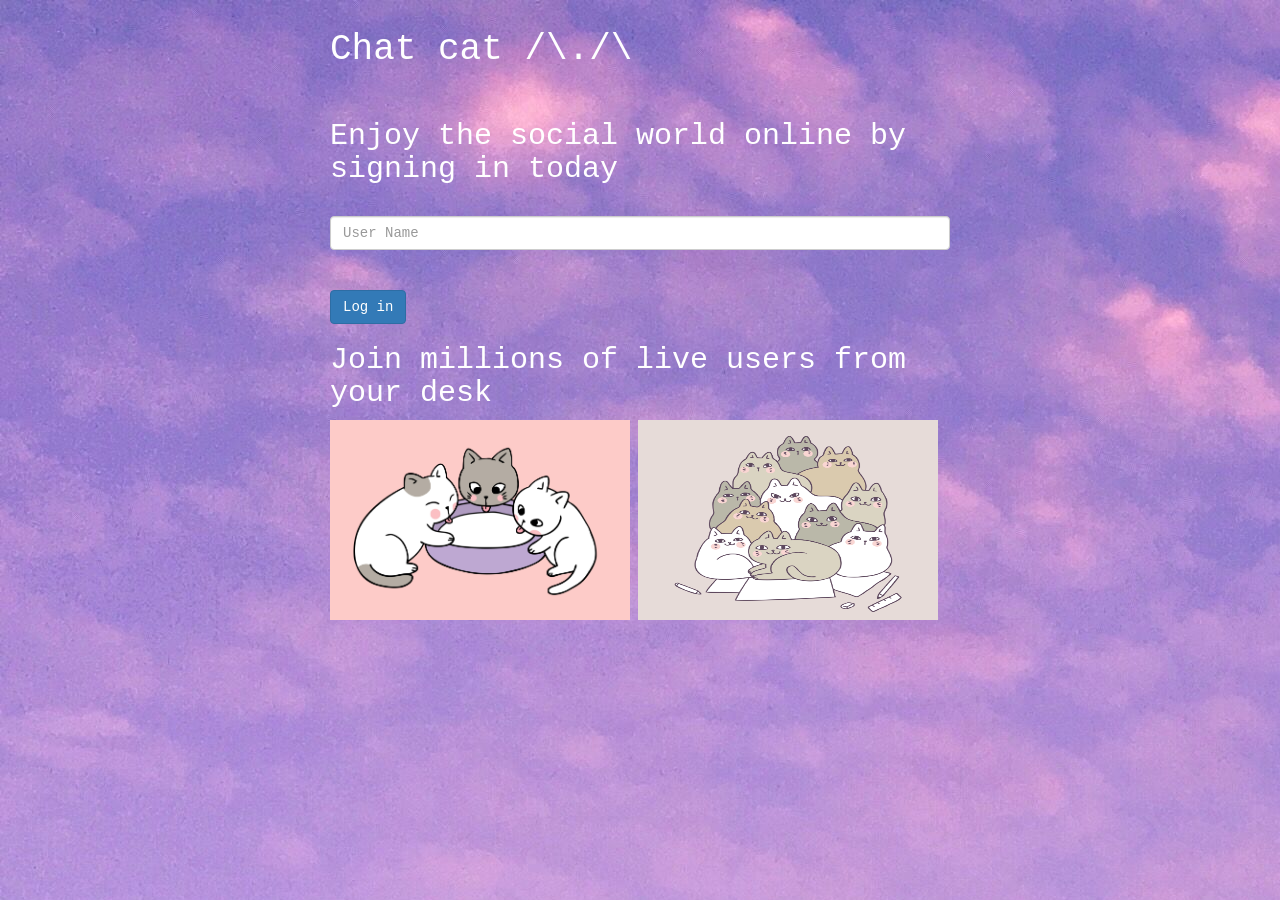
<file: index.html>
<html>

  <h1> Chat cat /\./\ </h1>
  <br> 
  <h2> Enjoy the social world online by signing in today</h2>
  <br> 
  <body>
    
    <link rel="stylesheet" href="https://maxcdn.bootstrapcdn.com/bootstrap/3.4.0/css/bootstrap.min.css">

    <script src="https://ajax.googleapis.com/ajax/libs/jquery/3.4.1/jquery.min.js"></script>

    <script src="https://maxcdn.bootstrapcdn.com/bootstrap/3.4.0/js/bootstrap.min.js"></script>

    <link rel="stylesheet" type="text/css" href="kwitter.css">

    <script src ="kwitter.js"></script>

    <input type="text" id="user_name" class="form-control" placeholder="User Name">

    <br>
    <br>
    <button id="login_button" class="btn btn-primary" onclick="addUser()"> Log in </button>
  <br>
  <h2> Join millions of live users from your desk </h2>
  <img src="cuttte.png" width="300px" height=200px>
  <img src="cartoon-cute-cats-on-paper-vector.webp" width=300px height=200px>


</body>
</html>
</file>
<file: kwitter.css>
body {
  background-image: url("clouds.png");
  margin: auto;
  width: 50%;
  padding: 10px;
  font-family: Courier New, sans-serif;
}
h1 {
  color: white;
}
h2 {
  color: white;
}
</file>
